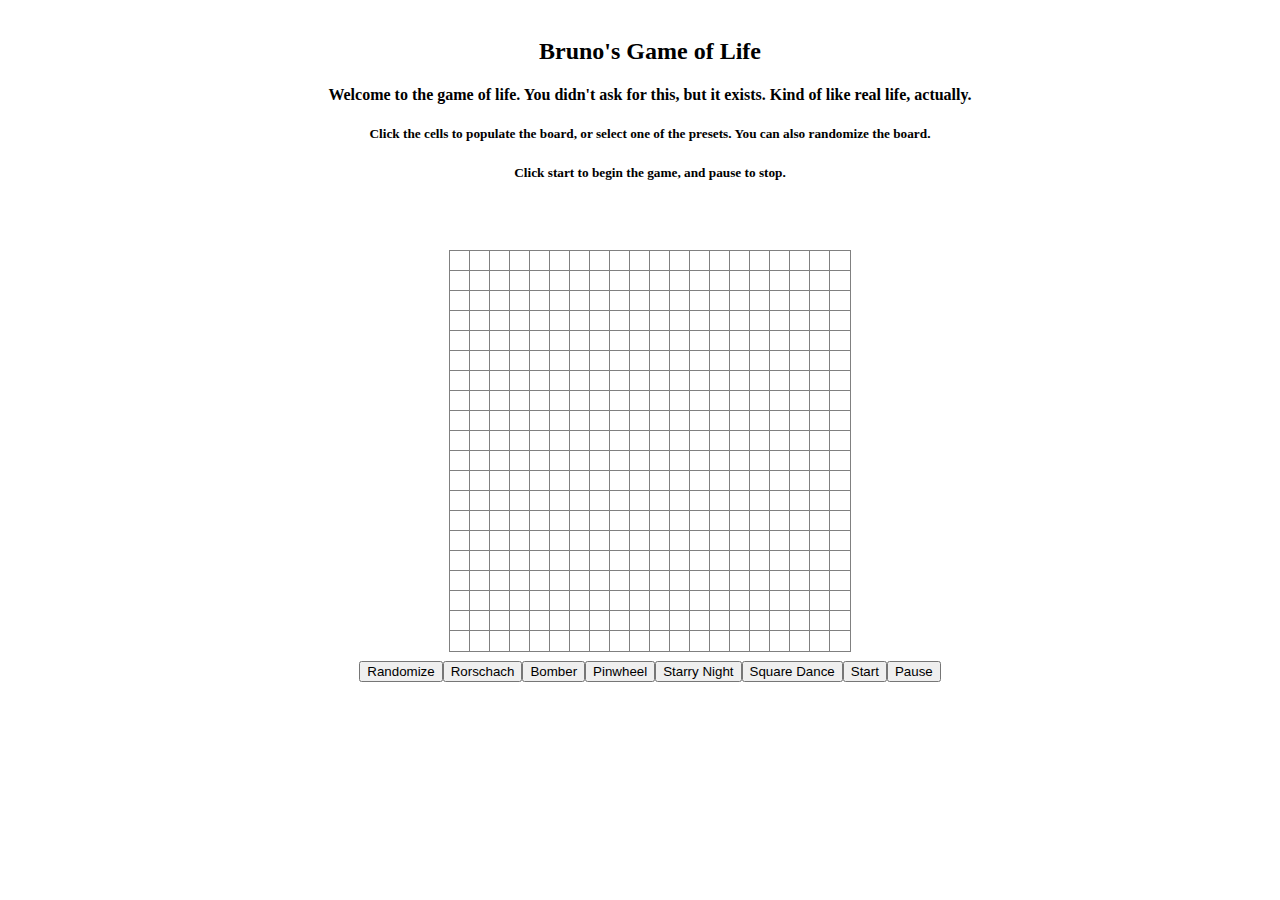
<file: index.html>
<!DOCTYPE html>
<html lang="en">

<head>
    <meta charset="utf-8">
    <meta name="description" content="Bruno Prela's 6.170 Game of Life.">
    <meta name="keywords" content="Bruno, Prela, Bruno Prela, MIT, Game of Life, Game, of Life, 6.170, JavaScript">
    <meta name="author" content="Bruno Prela">

    <title>Game of Life</title>

    <!-- Custom CSS -->
    <link href="./style.css" rel="stylesheet">
</head>

<body>
    <div class="container">
        <div class="col-md-12 center">
            <h2>Bruno's Game of Life</h2>
            <h4>Welcome to the game of life. You didn't ask for this, but it exists. Kind of like real life, actually.</h4>
            <h5>Click the cells to populate the board, or select one of the presets. You can also randomize the board.</h5>
            <h5>Click start to begin the game, and pause to stop.</h5>
            <br>
        </div>
    </div>
    <div class="container">
        <!-- Game of Life Grid -->
        <div id="gameGrid" class="center">
            <div id="gridDivs" class="center">
            </div>
        </div>
    </div>
    <script src="https://ajax.googleapis.com/ajax/libs/jquery/3.1.1/jquery.min.js"></script>
    <script src="./underscore-min.js"></script>
    <script src="./gridModel.js"></script>
    <script src="./gridView.js"></script>
    <script src="./gridController.js"></script>
    <script src="./gridMain.js"></script>

</body>
</html>
</file>
<file: style.css>
/*!
 * Bruno Prela 6.170 Game of Life
 * Copyright Bruno Prela 2016
 */

/* Body */
body {
    color: black;
    background-color: white;
}

/* Footer */
footer {
    margin: 50px 0;
}

/* Grid */

#gridDivs {
    width: 400px;
    height: 400px;
    margin: auto;
}

#gridDivs div {
    width: 20px;
    height: 20px;
    outline: 1px solid;
    color: gray;
    float: left;
}

/* Cells */

.aliveCell{
    background-color:black;
    border-color: black;
}

.deadCell{
    background-color:white;
    border-color: black;
}

#button {
    text-align: center;
    padding-left: 50px;
}

/* Index alignment */

.center {
    text-align: center;
    margin: auto;
    width: 100%;
    padding: 10px;
}
</file>
